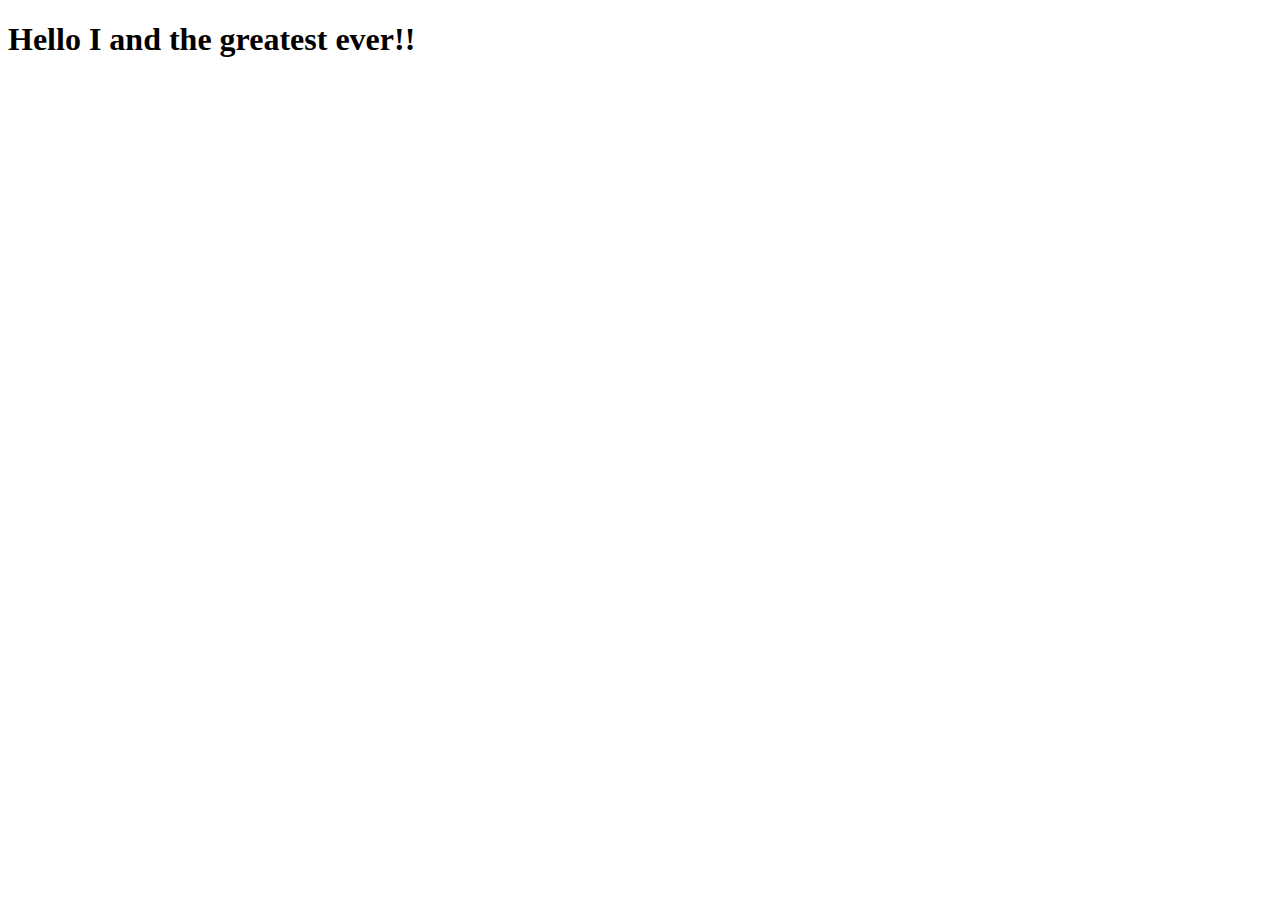
<file: about.html>
<!DOCTYPE html>
<html lang="en">
<head>
    <meta charset="UTF-8">
    <meta name="viewport" content="width=device-width, initial-scale=1.0">
    <title>Document</title>
</head>
<body> <h1>Hello I and the greatest ever!!</h1>

    
</body>
</html>
</file>
